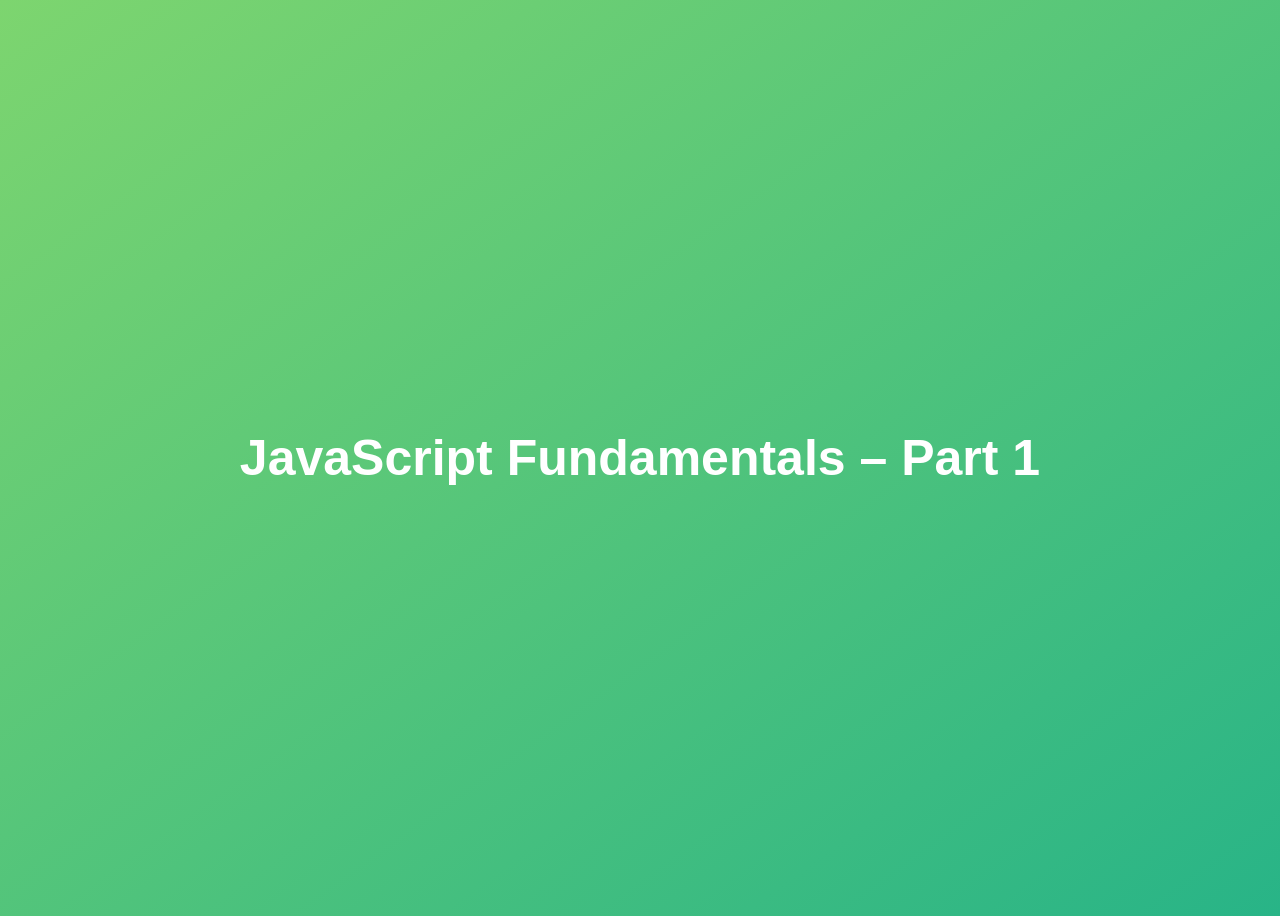
<file: 01-Fundamentals-Part-1/starter/index.html>
<!DOCTYPE html>
<html lang="en">

<head>
  <meta charset="UTF-8" />
  <meta name="viewport" content="width=device-width, initial-scale=1.0" />
  <meta http-equiv="X-UA-Compatible" content="ie=edge" />
  <title>JavaScript Fundamentals – Part 1</title>
  <style>
    body {
      height: 100vh;
      display: flex;
      align-items: center;
      background: linear-gradient(to top left, #28b487, #7dd56f);
    }

    h1 {
      font-family: sans-serif;
      font-size: 50px;
      line-height: 1.3;
      width: 100%;
      padding: 30px;
      text-align: center;
      color: white;
    }
  </style>

</head>

<body>
  <h1>JavaScript Fundamentals – Part 1</h1>
  <script src="script.js"></script>
</body>

</html>
</file>
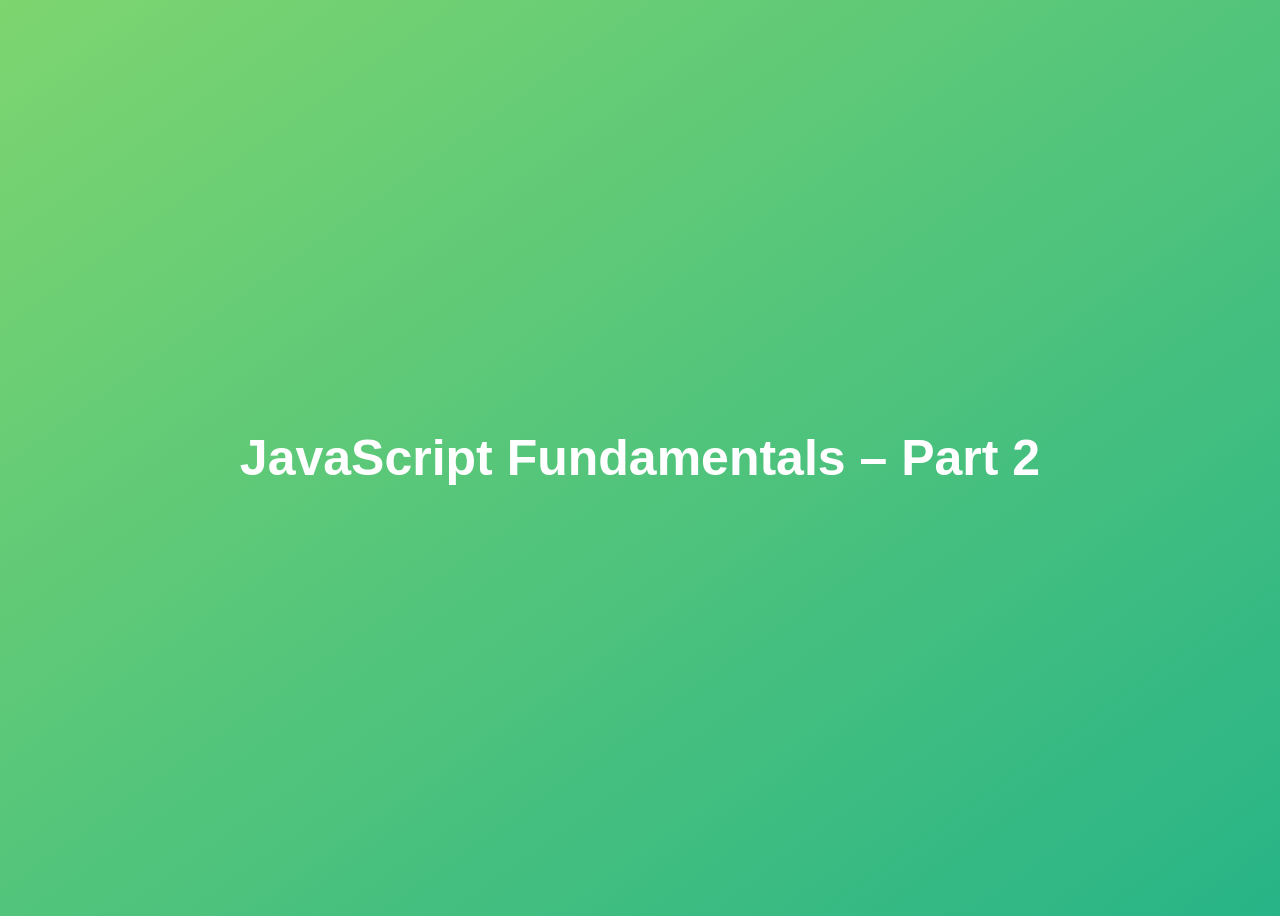
<file: 02-Fundamentals-Part-2/starter/index.html>
<!DOCTYPE html>
<html lang="en">

<head>
  <meta charset="UTF-8" />
  <meta name="viewport" content="width=device-width, initial-scale=1.0" />
  <meta http-equiv="X-UA-Compatible" content="ie=edge" />
  <title>JavaScript Fundamentals – Part 2</title>
  <style>
    body {
      height: 100vh;
      display: flex;
      align-items: center;
      background: linear-gradient(to top left, #28b487, #7dd56f);
    }

    h1 {
      font-family: sans-serif;
      font-size: 50px;
      line-height: 1.3;
      width: 100%;
      padding: 30px;
      text-align: center;
      color: white;
    }
  </style>
</head>

<body>
  <h1>JavaScript Fundamentals – Part 2</h1>
  <script src="script.js"></script>
</body>

</html>
</file>
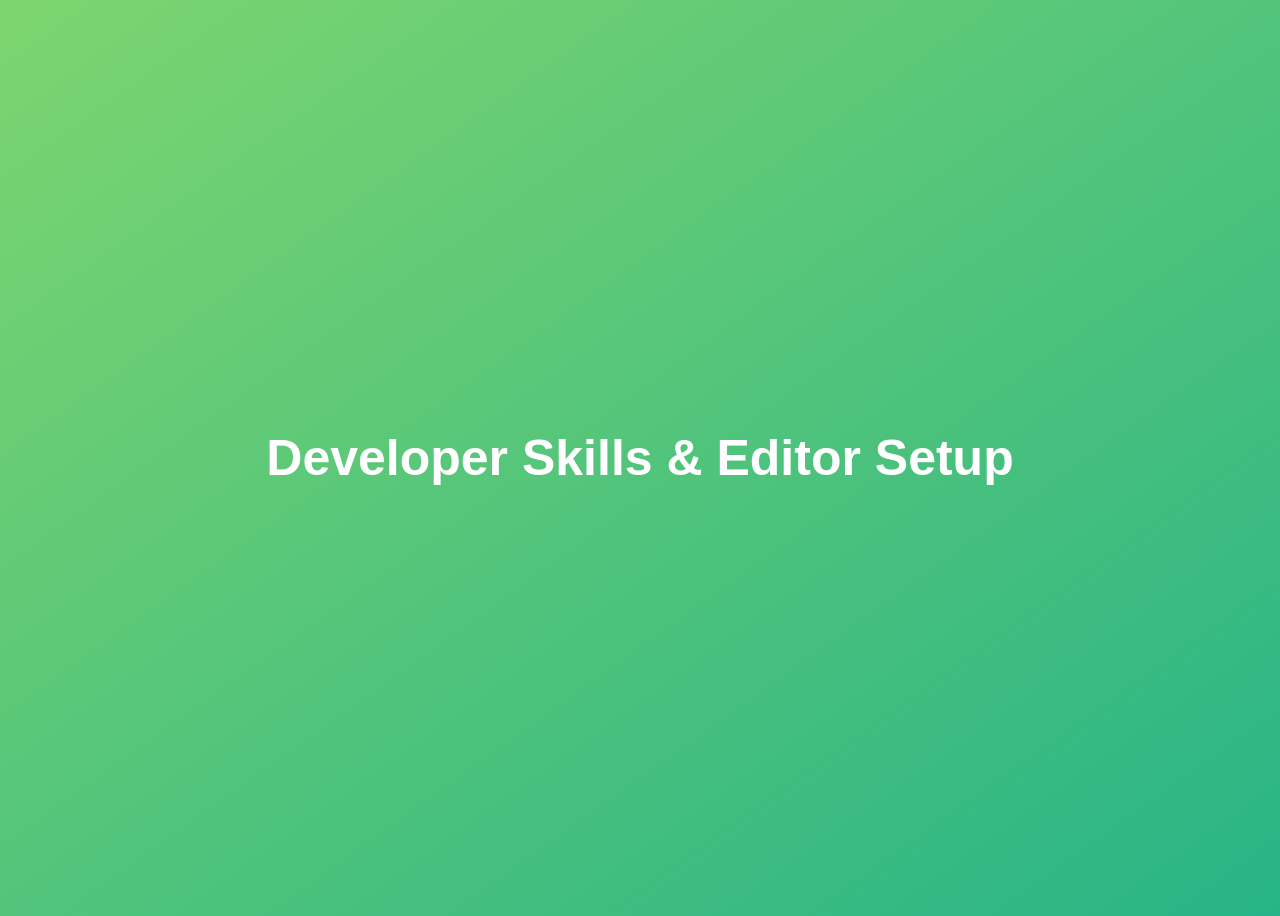
<file: 03-Developer-Skills/starter/index.html>
<!DOCTYPE html>
<html lang="en">
  <head>
    <meta charset="UTF-8" />
    <meta name="viewport" content="width=device-width, initial-scale=1.0" />
    <meta http-equiv="X-UA-Compatible" content="ie=edge" />
    <title>Developer Skills & Editor Setup(JY version)</title>
    <style>
      body {
        height: 100vh;
        display: flex;
        align-items: center;
        background: linear-gradient(to top left, #28b487, #7dd56f);
      }

      h1 {
        font-family: sans-serif;
        font-size: 50px;
        line-height: 1.3;
        width: 100%;
        padding: 30px;
        text-align: center;
        color: white;
      }
    </style>
  </head>

  <body>
    <h1>Developer Skills & Editor Setup</h1>
    <script src="script.js"></script>
  </body>
</html>
</file>
